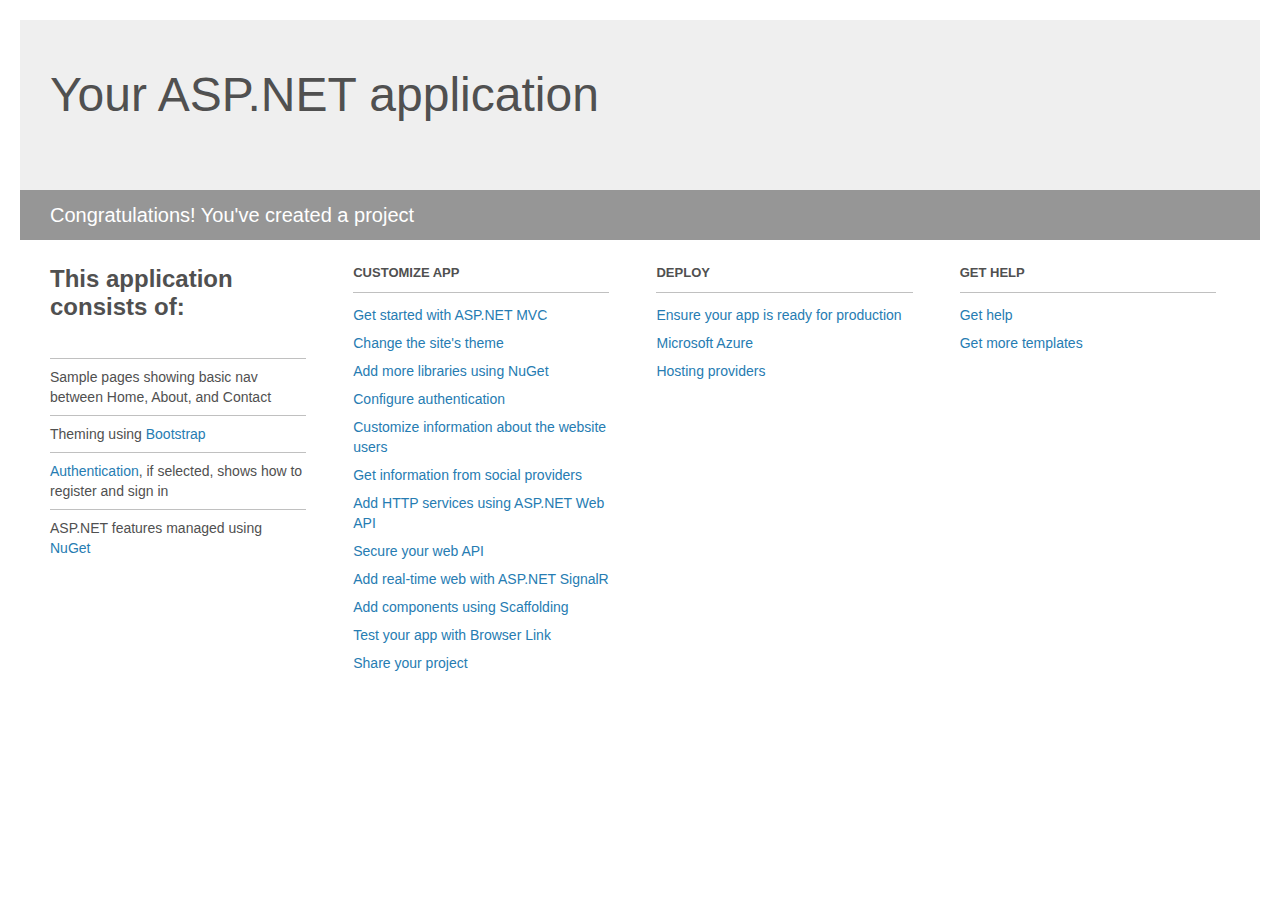
<file: WebApp/Project_Readme.html>
﻿<!DOCTYPE html>
<html lang="en">
<head>
    <meta charset="utf-8" />
    <title>Your ASP.NET application</title>
    <style>
        body {
            background: #fff;
            color: #505050;
            font: 14px 'Segoe UI', tahoma, arial, helvetica, sans-serif;
            margin: 20px;
            padding: 0;
        }

        #header {
            background: #efefef;
            padding: 0;
        }

        h1 {
            font-size: 48px;
            font-weight: normal;
            margin: 0;
            padding: 0 30px;
            line-height: 150px;
        }

        p {
            font-size: 20px;
            color: #fff;
            background: #969696;
            padding: 0 30px;
            line-height: 50px;
        }

        #main {
            padding: 5px 30px;
        }

        .section {
            width: 21.7%;
            float: left;
            margin: 0 0 0 4%;
        }

            .section h2 {
                font-size: 13px;
                text-transform: uppercase;
                margin: 0;
                border-bottom: 1px solid silver;
                padding-bottom: 12px;
                margin-bottom: 8px;
            }

            .section.first {
                margin-left: 0;
            }

                .section.first h2 {
                    font-size: 24px;
                    text-transform: none;
                    margin-bottom: 25px;
                    border: none;
                }

                .section.first li {
                    border-top: 1px solid silver;
                    padding: 8px 0;
                }

            .section.last {
                margin-right: 0;
            }

        ul {
            list-style: none;
            padding: 0;
            margin: 0;
            line-height: 20px;
        }

        li {
            padding: 4px 0;
        }

        a {
            color: #267cb2;
            text-decoration: none;
        }

            a:hover {
                text-decoration: underline;
            }
    </style>
</head>
<body>

    <div id="header">
        <h1>Your ASP.NET application</h1>
        <p>Congratulations! You've created a project</p>
    </div>

    <div id="main">
        <div class="section first">
            <h2>This application consists of:</h2>
            <ul>
                <li>Sample pages showing basic nav between Home, About, and Contact</li>
                <li>Theming using <a href="http://go.microsoft.com/fwlink/?LinkID=615519">Bootstrap</a></li>
                <li><a href="http://go.microsoft.com/fwlink/?LinkID=615520">Authentication</a>, if selected, shows how to register and sign in</li>
                <li>ASP.NET features managed using <a href="http://go.microsoft.com/fwlink/?LinkID=320756">NuGet</a></li>
            </ul>
        </div>

        <div class="section">
            <h2>Customize app</h2>
            <ul>
                <li><a href="http://go.microsoft.com/fwlink/?LinkID=615541">Get started with ASP.NET MVC</a></li>
                <li><a href="http://go.microsoft.com/fwlink/?LinkID=615523">Change the site's theme</a></li>
                <li><a href="http://go.microsoft.com/fwlink/?LinkID=615524">Add more libraries using NuGet</a></li>
                <li><a href="http://go.microsoft.com/fwlink/?LinkID=615542">Configure authentication</a></li>
                <li><a href="http://go.microsoft.com/fwlink/?LinkID=615526">Customize information about the website users</a></li>
                <li><a href="http://go.microsoft.com/fwlink/?LinkID=615527">Get information from social providers</a></li>
                <li><a href="http://go.microsoft.com/fwlink/?LinkID=615528">Add HTTP services using ASP.NET Web API</a></li>
                <li><a href="http://go.microsoft.com/fwlink/?LinkID=615529">Secure your web API</a></li>
                <li><a href="http://go.microsoft.com/fwlink/?LinkID=615530">Add real-time web with ASP.NET SignalR</a></li>
                <li><a href="http://go.microsoft.com/fwlink/?LinkID=615531">Add components using Scaffolding</a></li>
                <li><a href="http://go.microsoft.com/fwlink/?LinkID=615532">Test your app with Browser Link</a></li>
                <li><a href="http://go.microsoft.com/fwlink/?LinkID=615533">Share your project</a></li>
            </ul>
        </div>

        <div class="section">
            <h2>Deploy</h2>
            <ul>
                <li><a href="http://go.microsoft.com/fwlink/?LinkID=615534">Ensure your app is ready for production</a></li>
                <li><a href="http://go.microsoft.com/fwlink/?LinkID=615535">Microsoft Azure</a></li>
                <li><a href="http://go.microsoft.com/fwlink/?LinkID=615536">Hosting providers</a></li>
            </ul>
        </div>

        <div class="section last">
            <h2>Get help</h2>
            <ul>
                <li><a href="http://go.microsoft.com/fwlink/?LinkID=615537">Get help</a></li>
                <li><a href="http://go.microsoft.com/fwlink/?LinkID=615538">Get more templates</a></li>
            </ul>
        </div>
    </div>

</body>
</html>
</file>
